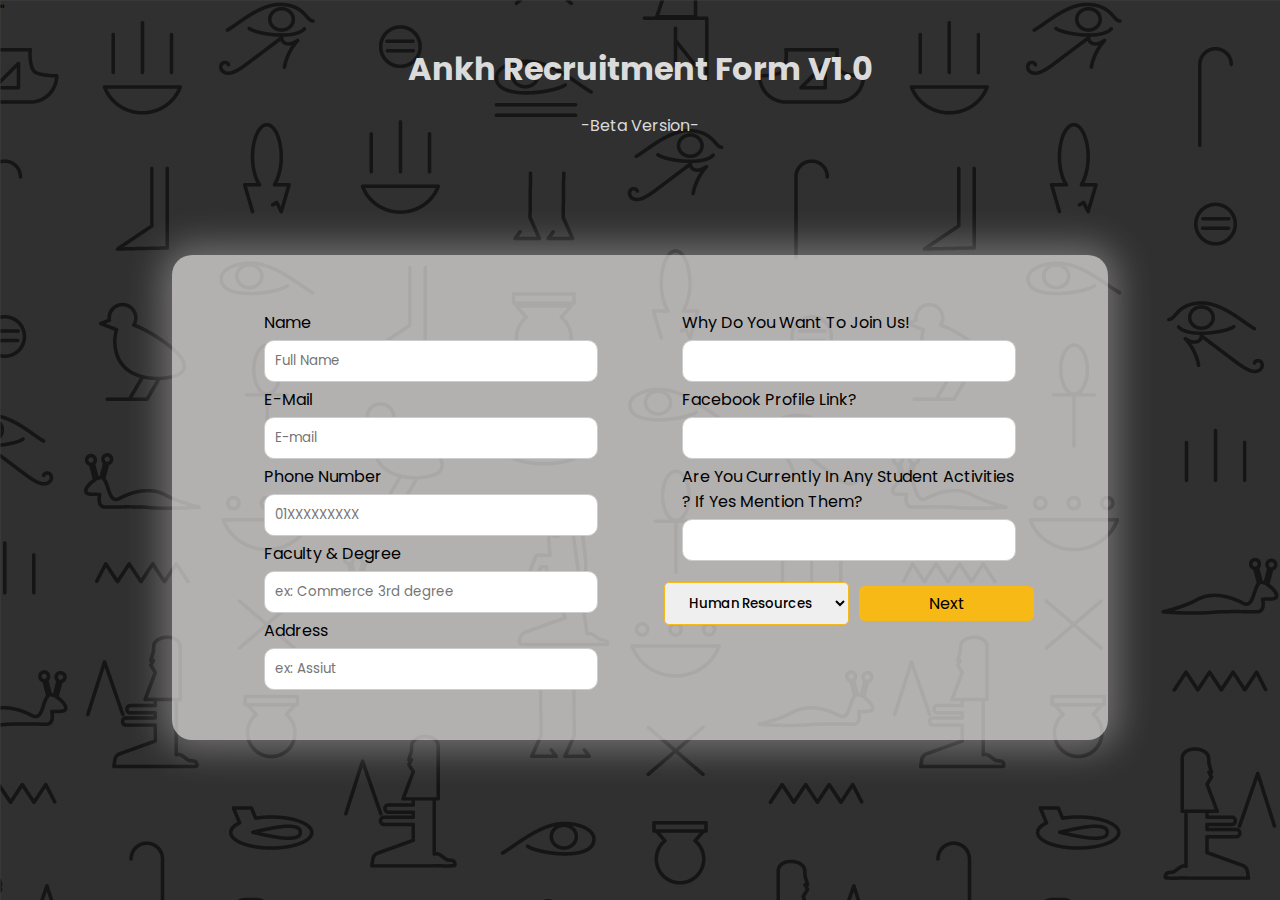
<file: index.html>
<!DOCTYPE html>
<html lang="en">
    <head>
        <meta charset="utf-8">
        <meta name="description" content="join Ankh">
        <meta name="viewport" content="width=device-width, initial-scale=1.0">
        <link rel="preconnect" href="https://fonts.googleapis.com"><link rel="preconnect" href="https://fonts.gstatic.com" crossorigin>
        <link href="https://fonts.googleapis.com/css2?family=Poppins:wght@100;200;300;400;500;600;700&display=swap" rel="stylesheet">
        <link rel="stylesheet" href="./css/style_form.css">
        <link rel="shortcut icon" href="imgs/logo.png" />
        <title>Ankh Recruitment Form</title>
        <!-- <script defer src="./script.js"></script> attribute defer let browser to load document (html) first and then script the same thing when you put your script at the bottom of the page -->
    </head>
    <body>
        <iframe name="confirm" title="confirm" id="confirm" onload="if(submitted){
            window.location='submitted.html';}"></iframe>"
        <header>
            <h1>Ankh recruitment form V1.0</h1>
            <span>-beta version-</span>
        </header>
        <div class="container">
            <form multi-step-form action="https://docs.google.com/forms/d/e/1FAIpQLSfQfdW1Ic7XBaYcVtdCGHY0__oM7qWXhyyl0p2ItsR24--HqA/formResponse" method="post" target="confirm" onsubmit="submitted=true">
                <div class="form first-form active" data-step>
                    <!-- <h1>ankh recruitment form</h1> -->
                    <div class="left-side">
                        <!-- Name -->
                        <label for="entry.1564482766">Name</label>
                        <input type="text" name="entry.1564482766" placeholder="Full Name" >
                        <!-- Email -->
                        <label for="entry.148047699">E-mail</label>
                        <input type="email" name="entry.148047699" placeholder="E-mail" >
                        <!-- PhNum -->
                        <label for="entry.934946805">Phone Number</label>
                        <input type="text" name="entry.934946805" placeholder="01XXXXXXXXX" >
                        <!-- Faculty -->
                        <label for="entry.1765396015">Faculty & degree</label>
                        <input type="text" name="entry.1765396015" placeholder="ex: Commerce 3rd degree" >
                        <label for="entry.839727304">Address</label>
                        <input type="text" name="entry.839727304"  placeholder="ex: Assiut">
                    </div>
                    <div class="right-side">
                        <label for="entry.444996900">Why do you want to join us!</label>
                        <input type="text" name="entry.444996900" title="q1">
                        <label for="entry.116230188">Facebook profile link?</label>
                        <input type="text" name="entry.116230188" title="fb">
                        <label for="entry.1179863609">Are you currently in any student activities ? if yes mention them?</label>
                        <input type="text" name="entry.1179863609" title="st-act">
                        <label for="entry.1957492054"></label>

                        <div class="selection">
                            <select name="entry.1957492054" id="committee" title="committee">
                                <option value="hr">Human Resources</option>
                                <option value="operations">Operations</option>
                                <option value="project">Project</option>
                                <option value="presentation">Presentation</option>
                                <option value="logistics">Logistics</option>
                                <option value="design">Design</option>
                                <option value="photography">Photography</option>
                                <option value="content">Content</option>
                                <option value="td">Training & Development</option>
                                <option value="pr">Public Relations</option>
                                <option value="marketing">Marketing</option>
                                <option value="it">IT</option>
                                </select>
                                <button type="button" next-button>Next</button>
                        </div>
                    </div>
                    
                </div>
                <!-- ########################### SECOND STEP ################################# -->
                <!-- ########################### HR STEP ################################# -->
                <div class="hr-form form" data-step>
                    <div class="left-side" >
                        <label for="entry.430389981">What do you know about HR</label>
                        <input type="text" name="entry.430389981" title="hr" >
                        <label for="entry.1007679852">What is the difference between HRM & HRD</label>
                        <input type="text" name="entry.1007679852" title="hr" >
                        <label for="entry.1614792670">What is the HR Functions?</label>
                        <input type="text" name="entry.1614792670" title="hr" >
                    </div>
                    <div class="right-side">
                        <label for="entry.735537180">What is the skills in the HR member?</label>
                        <input type="text" name="entry.735537180" title="hr" >
                        <label for="entry.346481376">Mention the biggest challenges that faced modern HR?</label>
                        <input type="text" name="entry.346481376" title="hr" >
                        <label for="entry.36727831">Any comment?</label>
                        <input type="text" name="entry.36727831" title="hr" >     
                        <div class="selection">
                            <button type="button" Pervious-button>Pervious</button>
                            <button type="submit">Submit</button>    
                        </div>                   
                    </div>                    
                </div>
                <!-- ########################### OPEARATIONS STEP ################################# -->
                <div class="operations-form form" data-step>
                    <div class="left-side" >
                        <label for="entry.1320597002">What is the operations & what is in your mind about it?</label>
                        <input type="text" name="entry.1320597002" title="op" >
                        <label for="entry.219260923">What is the departments of operations and it's job?</label>
                        <input  type="text" name="entry.219260923" title="op" >
                        <label for="entry.1795996486">What is the importance of operations members in the entity?</label>
                        <input  type="text" name="entry.1795996486" title="op" >
                    </div>
                    <div class="right-side">
                        <label for="entry.70216589">What is the difference between operation & organization ?</label>
                        <input type="text" name="entry.70216589" title="op" >
                        <label for="entry.900357707">From your point of view, can u arrange an event as a whole ?</label>
                        <input type="text" name="entry.900357707" title="op" >
                        <label for="entry.495699933">Any comment?</label>
                        <input type="text" name="entry.495699933" title="op"> 
                        <div class="selection">
                            <button type="button" Pervious-button>Pervious</button>
                            <button type="submit">Submit</button>    
                        </div>                       
                    </div>
                    
                </div>
                <!-- ########################### PROJECT STEP ################################# -->
                <div class="project-form form" data-step>
                    <div class="left-side" >
                        <!-- Name -->
                        <label for="entry.538197448">What do you know about Project Committee</label>
                        <input type="text" name="entry.538197448" title="pro" >
                        <!-- Email -->
                        <label for="entry.682236180">Do you Have any ideas that benefit us & explain it</label>
                        <input  type="text" name="entry.682236180" title="pro" >
                        <div class="selection">
                            <button type="button" Pervious-button>Pervious</button>
                            <button type="submit">Submit</button>    
                        </div>
                    </div>
                    
                </div>
                <!-- ########################### PRESENTATION STEP ################################# -->
                <div class="presentation-form form" data-step>
                    <div class="left-side" >
                        <!-- Name -->
                        <label for="entry.1288343655">Do you have any previous experiences?</label>
                        <input type="text" name="entry.1288343655" title="presentation" >
                        <!-- Email -->
                        <label for="entry.949949898">What do you know about soft skills?</label>
                        <input  type="text" name="entry.949949898" title="presentation" >
                        <label for="entry.1538888972">What was the last topic you spoke in front of an audience?</label>
                        <input  type="text" name="entry.1538888972" title="presentation" >
                    </div>
                    <div class="right-side">
                        
                        <label for="entry.1155310966">How to get rid of your fear of the stage?</label>
                        <input type="text" name="entry.1155310966" title="presentation" >
                        
                        <label for="entry.1668005445">How do you handle supply emergencies? </label>
                        <input type="text" name="entry.1668005445" title="presentation" >
                        <label for="entry.836603181">Any comment?</label>
                        <input type="text" name="entry.836603181" title="presentation" >
                        <div class="selection">
                            <button type="button" Pervious-button>Pervious</button>
                            <button type="submit">Submit</button>    
                        </div>
                    </div>
                    
                </div>
                <!-- ########################### LOGISTICS STEP ################################# -->
                <div class="logistics-form form" data-step>
                    <div class="left-side" >
                        <label for="entry.35500212">What is the difference between logistics and coordination?</label>
                        <input type="text" name="entry.35500212" title="logistics" >
                        <label for="entry.959007242">What is the concept of time management from your point ?of view? and scope of its significance?</label>
                        <input  type="text" name="entry.959007242" title="logistics" >
                    </div>
                    <div class="right-side">
                        <!-- PhNum -->
                        <label for="entry.1357479918">What are the main factors for managing an event?</label>
                        <input type="text" name="entry.1357479918" title="logistics" >
                        <!-- Faculty -->
                        <label for="entry.1978909733">Briefly explain the steps to implement a recruitment campaign (from the POV. of logistics)</label>
                        <input type="text" name="entry.1978909733" title="logistics" >
                        <div class="selection">
                            <button type="button" Pervious-button>Pervious</button>
                            <button type="submit">Submit</button>    
                        </div>
                    </div>
                            
                </div>
                <!-- ########################### DESIGN STEP ################################# -->
                <div class="design-form form" data-step>
                    <div class="left-side" >
                        <label for="entry.633227846">What is structure of design?</label>
                        <input type="text" name="entry.633227846" title="design" >
                        <label for="entry.1875584479">Upload Fetra design with your name to your drive and drop the link here</label>
                        <input  type="text" name="entry.1875584479" title="design" >
                    </div>
                    <div class="right-side">
                        <input type="checkbox" name="entry.355175538" id="Photoshop" title="design">
                        <label for="Photoshop">Photoshop</label>

                        <input type="checkbox" name="entry.355175538" id="Canva" title="design">
                        <label for="Canva">Canva</label>

                        <input type="checkbox" name="entry.355175538" id="Illustrator" title="design">
                        <label for="Illustrator">Illustrator</label>

                        <input type="checkbox" name="entry.355175538" id="indesign" title="design">
                        <label for="indesign">InDesign</label>

                        <input type="checkbox" name="entry.355175538" id="ae" title="design">
                        <label for="ae">After effect</label>

                        <input type="checkbox" name="entry.355175538" id="other" title="design">
                        <label for="other">Other</label>

                        <label for="entry.1832929203">Any comment?</label>
                        <input type="text" name="entry.1832929203" title="design" >
                        <div class="selection">
                            <button type="button" Pervious-button>Pervious</button>
                            <button type="submit">Submit</button>
                        </div>
                    </div>
                    
                </div>
                <!-- ########################### PHOTO STEP ################################# -->
                <div class="photography-form form" data-step>
                    <div class="left-side" >
                        
                        <label for="entry.787472609">What's the shutter</label>
                        <input type="text" name="entry.787472609" title="photo" >
                        <!-- Email -->
                        <label for="entry.790368187">What's the mask and how to make a mask?</label>
                        <input  type="text" name="entry.790368187" title="photo" >
                    </div>
                    <div class="right-side">
                        <!-- PhNum -->
                        <label for="entry.377065254">What's the difference between premier & After Effect</label>
                        <input type="text" name="entry.377065254" title="photo" >
                        <!-- Faculty -->
                        <label for="entry.550925257">Any comment?</label>
                        <input type="text" name="entry.550925257" title="photo" >
                        <div class="selection">
                            <button type="button" Pervious-button>Pervious</button>
                            <button type="submit">Submit</button>
                        </div>
                    </div>
                    
                </div>
                <!-- ########################### CONTENT STEP ################################# -->
                <div class="content-form form" data-step>
                    <div class="left-side" >
                        
                        <label for="entry.1876907827">What do you know about content concept?</label>
                        <input type="text" name="entry.1876907827" title="content" >
                        <!-- Email -->
                        <label for="entry.2132598936">What's difference between copy writing and content writing?</label>
                        <input  type="text" name="entry.2132598936" title="content" >

                        <label for="entry.1606448910">What's CTA</label>
                        <input  type="text" name="entry.1606448910" title="content" >
                    </div>
                    <div class="right-side">

                        <label for="entry.1812196129">What are the components of content?</label>
                        <input type="text" name="entry.1812196129" title="photo" >

                        <label for="entry.832461046">How to determine the target audience?</label>
                        <input type="text" name="entry.832461046" title="photo" >

                        <label for="entry.545079639">Any comment?</label>
                        <input type="text" name="entry.545079639" title="photo" >
                        <div class="selection">
                            <button type="button" Pervious-button>Pervious</button>
                            <button type="submit">Submit</button>
                        </div>
                    </div>
                    
                </div>
                <!-- ########################### TD STEP ################################# -->
                <div class="td-form form" data-step>
                    <div class="left-side" >
                        
                        <label for="entry.1961354286">Introduce yourself!</label>
                        <input type="text" name="entry.1961354286" title="td" >
                        <!-- Email -->
                        <label for="entry.627557308">Why would you like to be a coach</label>
                        <input  type="text" name="entry.627557308" title="td" >

                        <label for="entry.87397703">What are the characteristics of a successful coach?</label>
                        <input  type="text" name="entry.87397703" title="td" >
                    </div>
                    <div class="right-side">
                        <!-- PhNum -->
                        <label for="entry.151715930">What distinguishes you from others in training?</label>
                        <input type="text" name="entry.151715930" title="td" >
                        <!-- Faculty -->
                        <label for="entry.1005612055">How much time do you take to prepare scientific material and present it?</label>
                        <input type="text" name="entry.1005612055" title="td" >

                        <label for="entry.1701009167">Any Comment?</label>
                        <input type="text" name="entry.1701009167" title="td" >
                        <div class="selection">
                            <button type="button" Pervious-button>Pervious</button>
                            <button type="submit">Submit</button>
                        </div>
                    </div>
                    
                </div>
                <!-- ########################### PR STEP ################################# -->
                <div class="pr-form form" data-step>
                    <div class="left-side" >
                        <label for="entry.557975015">What's pr and what's the proposal</label>
                        <input type="text" name="entry.557975015" title="pr" >
                        <!-- Email -->
                        <label for="entry.1174550899">What's the difference between Public Relations & Marketing</label>
                        <input  type="text" name="entry.1174550899" title="pr" >

                        <label for="entry.1685196153">What's difference between Proposal & package</label>
                        <input  type="text" name="entry.1685196153" title="pr" >
                    </div>
                    <div class="right-side">
                        <!-- PhNum -->
                        <label for="entry.1002426003">What's difference between PR,FR</label>
                        <input type="text" name="entry.1002426003" title="pr" >
                        <!-- Faculty -->
                        <label for="entry.201221121">What's the partnership, Sponsorship</label>
                        <input type="text" name="entry.201221121" title="pr" >

                        <label for="entry.1476317392">Any Comment?</label>
                        <input type="text" name="entry.1476317392" title="pr" >
                        <div class="selection">
                            <button type="button" Pervious-button>Pervious</button>
                            <button type="submit">Submit</button>
                        </div>
                    </div>
                    
                </div>
                <!-- ########################### MR STEP ################################# -->
                <div class="marketing-form form" data-step>
                    <div class="left-side" >
                        
                        <label for="entry.410377458">What is Marketing?</label>
                        <input type="text" name="entry.410377458" title="marketing" >
                        <!-- Email -->
                        <label for="entry.1053547739">What's difference between Public Relations & Marketing?</label>
                        <input  type="text" name="entry.1053547739" title="marketing" >
<!-- ######################################### ERROR QUESTION ############################################################ -->
                        <label for="entry.439370386">What is the difference between Marketing and Public relationships?</label> 
                        <input  type="text" name="entry.439370386" title="marketing" >
                    </div>
                    <div class="right-side">
                        <!-- PhNum -->
                        <label for="entry.2034656806">What is the the types of Marketing?</label>
                        <input type="text" name="entry.2034656806" title="marketing" >
                        <!-- Faculty -->
                        <label for="entry.260135363">What is the relation between Marketing and Media?</label>
                        <input type="text" name="entry.260135363" title="marketing" >

                        <label for="entry.1627829893">Any Comment?</label>
                        <input type="text" name="entry.1627829893" title="marketing" >
                        <div class="selection">
                            <button type="button" Pervious-button>Pervious</button>
                            <button type="submit">Submit</button>
                        </div>
                    </div>
                    
                </div>

                <!-- ########################### IT STEP ################################# -->
                <div class="it-form form" data-step>
                    <div class="left-side" >
                        
                        <label for="entry.1168376563">What is your background in IT?</label>
                        <input type="text" name="entry.1168376563" title="it" >
                        
                        <label for="entry.766888888">What programming languages do you know?</label>
                        <input  type="text" name="entry.766888888" title="it" >

                        <label for="entry.460825259">What is object-oriented programming?</label>
                        <input  type="text" name="entry.460825259" title="it" >
                    </div>
                    <div class="right-side">
                        
                        <label for="entry.844521702">What do you know about responsive design</label>
                        <input type="text" name="entry.844521702" title="it" >
                        
                        <label for="entry.806573803">If you have GitHub account drop the link here</label>
                        <input type="text" name="entry.806573803" title="it" >

                        <label for="entry.100644227">Any Comment?</label>
                        <input type="text" name="entry.100644227" title="it" >
                        <div class="selection">
                            <button type="button" Pervious-button>Pervious</button>
                            <button type="submit">Submit</button>
                        </div>
                    </div>
                    
                </div>
            </form>                  
            <!-- <footer>
                <h6>&copy;All Copyright Reserved to Abdallah AL-Refaey</h6>
            </footer>
            </div> -->
        
        <script src="script.js"></script>
    </body>
</html>
</file>
<file: css/style_form.css>
* {
    box-sizing: border-box;
    padding: 0;
    margin: 0;
    font-family: 'Poppins', sans-serif;
}

:root {
    --mainColor: #f7b916;
}

::-webkit-scrollbar {
    width: 5px;
}

::-webkit-scrollbar-track {
    box-shadow: inset 0 0 5px #dbdbdb;
    border-radius: 10px;
}


::-webkit-scrollbar-thumb {
    background: var(--mainColor,#f7b916);
    border-radius: 10px;
}


::-webkit-scrollbar-thumb:hover {
    background: #5f4503; 
}


body {
    max-height: 100vh;
    -webkit-user-select: none;
    -moz-user-select: none;
    -ms-user-select: none;
    user-select: none;
    background: url("../imgs/background.png");
    background-size: auto;
    text-transform: capitalize;
    /* -webkit-filter: grayscale(10);
    filter: grayscale(10); */
}

.container {
    margin: auto;
}

/* @media (min-width: 576px) {
    .container {
        width: 720px;
    }
} */

@media (min-width: 768px) {
    .container {
        width: 750px
    }
}

@media (min-width: 992px) {
    .container {
        width: 970px
    }
}

@media (min-width: 1200px) {
    .container {
        width: 1170px
    }
}

@media (min-width: 1400px) {
    .container {
        width: 1320px;
    }
}

/* h1::selection {
    background-color: #ffc3004a;
} */

/* .overlay {
    background-color: #000;
    width: 100vw;
    height: 100vh;
    padding: 0;
    margin: 0;
} */

/* h1::before {
    content:"";
    width: 50%;
    height: 5px;
    background-color: yellow;
} */

form {
    margin: 10%;
    box-shadow: 0 0 37px 9px #dbd5d569;
    background-color: #faf6f6a6;
    padding: 20px 10px;
    border-radius: 20px;
    gap: 10px;
    align-items: flex-start;
    padding: 50px
    /* -webkit-filter: blur(50px);
    filter: blur(50px); */;
}

h1, span {
    margin: 20px;
    color: #dbdbdb;
}

header {
    text-align: center;
}

span {
    animation: flashed 3s linear infinite;
}

@keyframes flashed {
    0% {
        opacity: 0;
    }
    50% {
        opacity: 1;
    }
    100% {
        opacity: 0;
    }
}


.form, iframe {
    display: none;
    transition : display 1s;
}

.active {
    display: grid;
    grid-template-columns: repeat(auto-fit, minmax(200px, 1fr));
}

.selection {
    margin-top: 10px;
    display: inline-flex;
    flex-wrap: wrap;
    justify-content: center;
    align-items: center;
    gap: 10px;
    column-gap: 10px;
    
}

/* .left-side, .right-side {
    width: 50%;
} */

label, button, .design-form .right-side label:last-of-type{
    display: flex;
    width: 80%;
    margin: 5px 0;
}

button {
    justify-content: center;
    font-size: 1em;
    cursor: pointer;
    background-color: var(--mainColor,#f7b916);
    padding: 5px 10px;
    border: none;
    -webkit-border-radius: 2px;
    -moz-border-radius: 2px;
    -ms-border-radius: 2px;
    -o-border-radius: 2px;
    border-radius: 6px;
    width: 175px;
    transition: background-color .3s;
}

button:hover {
    background-color: #f1c97e;
}

input {
    padding: 10px;
    width: 80%;
    min-width: 190px;
    -webkit-border-radius: 10px;
    -moz-border-radius: 10px;
    -ms-border-radius: 10px;
    -o-border-radius: 10px;
    border-radius: 10px;
    border: 1px solid #ccc;
    caret-color: var(--mainColor, #f7b916);
    transition: all 0.5s;
}

select {
    border: 1px solid var(--mainColor, #f7b916);
    padding: 10px 0;
    font-weight: 500;
    border-radius: 5px;
    text-align: center;
    transition: all 0.5s;

}

input:focus, input:hover, select:focus {
    outline: none;
    background-color: transparent;
}

input:focus {
    border: 1.2px solid #3c3c3c;
}

option:checked {
    font-weight: 500;
    background-color: var(--mainColor, #f7b916);
}

.right-side, .left-side {
    display: flex;
    flex-direction: column;
    align-items: center;
}

.design-form .right-side label {
    display: inline;
}

.design-form .right-side label:last-of-type {
    margin-top: 20px;
}
.design-form [type="checkbox"] {
    width: auto;
}


h1,footer h6 {
    text-align: center;
}

.chekbox:checked + label{
    font-weight: 600;
    font-style: italic;
    color: #555;
}


/* label, input[type="checkbox"] {
    cursor: pointer;
} */

footer h6 {
    /* position: absolute;
    bottom: 0;
    left: calc(50% - (256.84px /2)); */
    font-weight: 400;
    margin-top: 20px;
    color: var(--mainColor)
}

@media (max-width: 372px) {
    form {
    margin: 0;
    border-radius: 10px;
    padding: 20px
    /* -webkit-filter: blur(50px);
    filter: blur(50px); */;
        
        
    }
}

@media (min-width: 373px) and (max-width: 511px) {
    form {
        margin: 5%;
        border-radius: 20px;
        padding: 30px
        /* -webkit-filter: blur(50px);
        filter: blur(50px); */;
    }
}

@media (max-width: 630px) {
    .right-side {
        margin-top: 20px;
    }
    .design-form [type="checkbox"] {
        min-width: 20px;
        width: 5px;
    }


}

.design-form .right-side label {
    width: auto;
}
</file>
